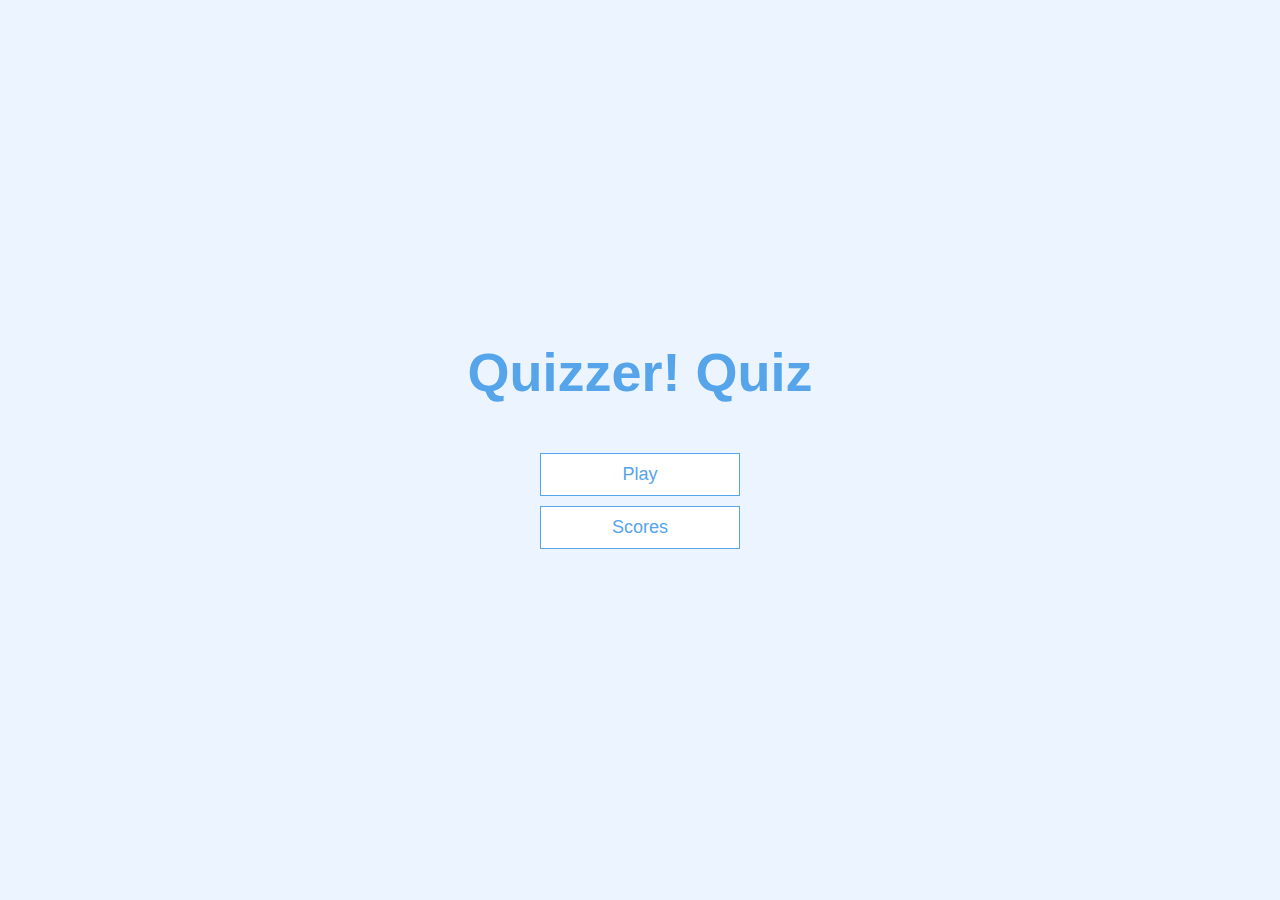
<file: index.html>
<!DOCTYPE html>
<html lang="en">

<head>
    <meta charset="UTF-8">
    <meta name="viewport" content="width=device-width, initial-scale=1.0">
    <title>Quizer!</title>
    <link rel="stylesheet" href="app.css">
</head>

<body>
    <div class="container">
        <div id="home" class="flex-center flex-column">
            <h1>Quizzer! Quiz</h1>
            <a class="btn" href="/game.html">Play</a>
            <a class="btn" href="/highscores.html">Scores</a>
        </div>
    </div>
</body>

</html>
</file>
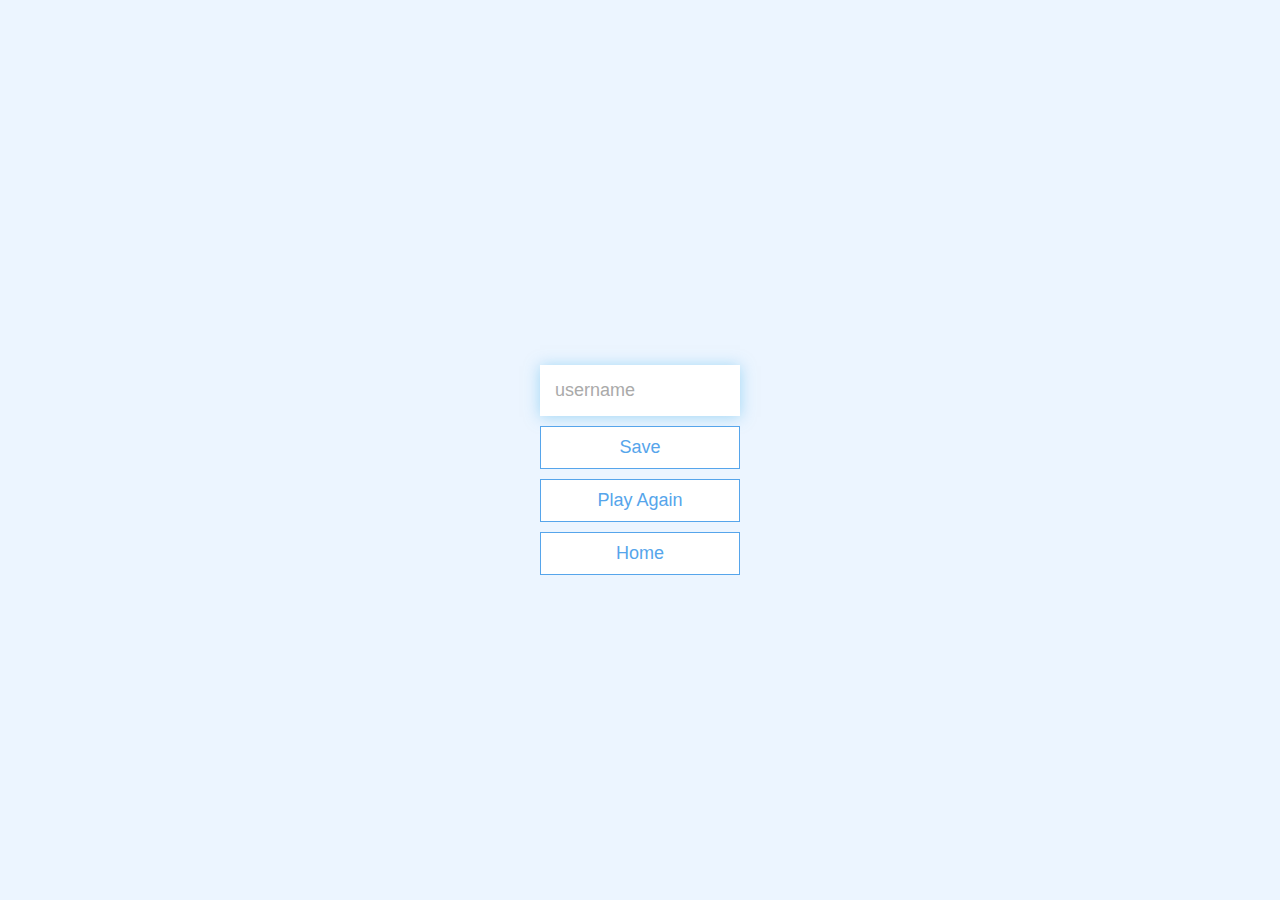
<file: end.html>
<!DOCTYPE html>
<html lang="en">

<head>
    <meta charset="UTF-8">
    <meta name="viewport" content="width=device-width, initial-scale=1.0">
    <title>Completed!</title>
    <link rel="stylesheet" href="app.css">
</head>

<body>
    <div class="container">
        <div id="end" class="flex-center flex-column">
            <h1 id="finalScore">0</h1>
            <form>
                <input type="text" name="username" id="username" placeholder="username" />
                <button type="submit" class="btn" id="saveScoreBtn" onclick="saveHighScore(event)"
                    disabled>Save</button>
            </form>
            <a class="btn" href="/game.html">Play Again</a>
            <a class="btn" href="/">Home</a>
        </div>
    </div>
    <script src="end.js"></script>
</body>

</html>
</file>
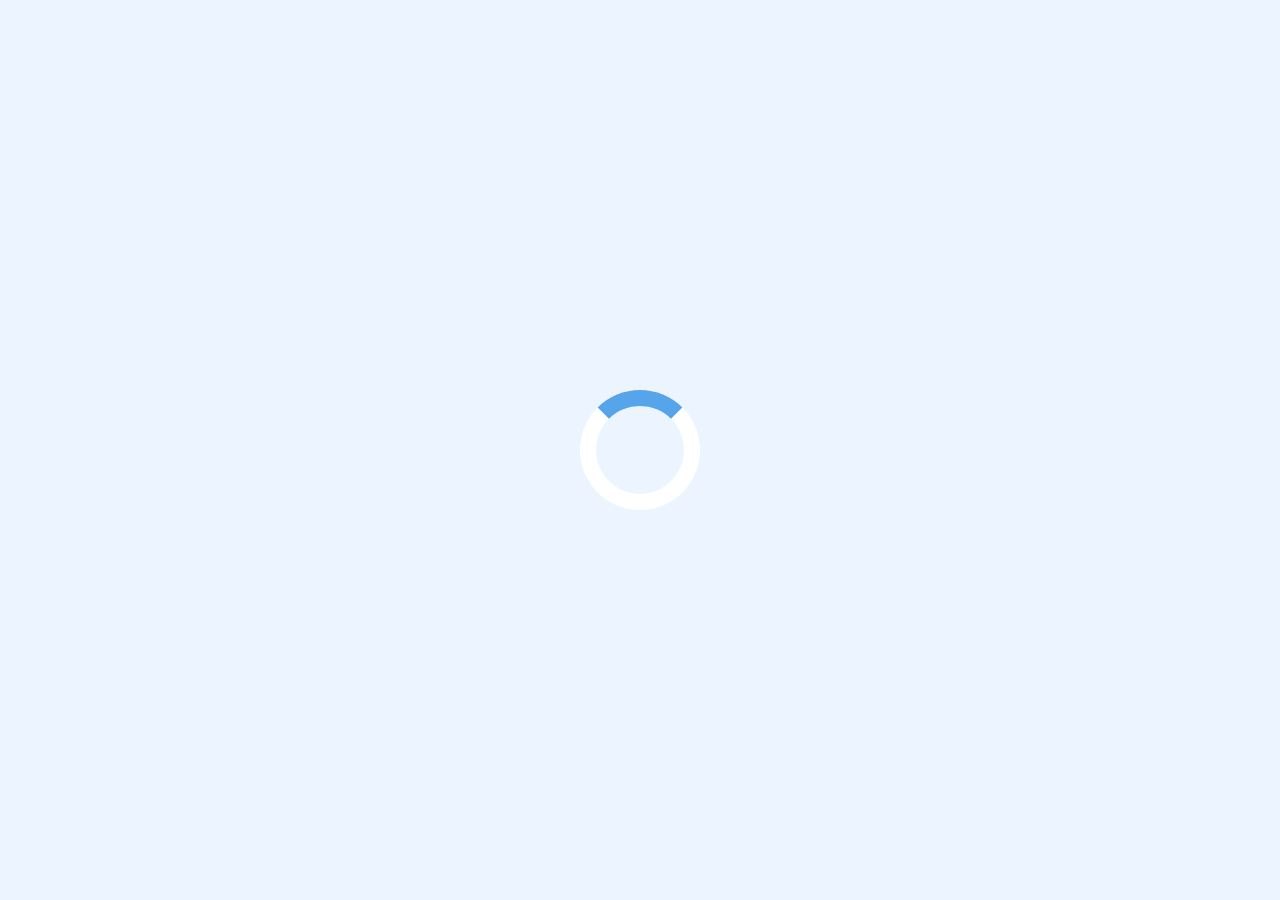
<file: game.html>
<!DOCTYPE html>
<html lang="en">

<head>
    <meta charset="UTF-8">
    <meta name="viewport" content="width=device-width, initial-scale=1.0">
    <title>Quizzer!</title>
    <link rel="stylesheet" href="app.css">
    <link rel="stylesheet" href="game.css">
</head>

<body>
    <div class="container">
        <div id="loader"></div>
        <div id="game" class="justify-center flex-column hidden">
            <div id="hud">
                <div id="hud-item">
                    <p id="progressText" class="hud-prefix">
                        Question
                    </p>
                    <div id="progressBar">
                        <div id="progressBarFull">

                        </div>
                    </div>
                </div>
                <div id="hud-item">
                    <p class="hud-prefix">
                        Score
                    </p>
                    <h1 class="hud-main-text" id="score">
                        0
                    </h1>
                </div>
            </div>
            <h2 id="question"></h2>
            <div class="choice-container">
                <p class="choice-prefix">A</p>
                <p class="choice-text" data-number="1"></p>
            </div>
            <div class="choice-container">
                <p class="choice-prefix">B</p>
                <p class="choice-text" data-number="2"></p>
            </div>
            <div class="choice-container">
                <p class="choice-prefix">C</p>
                <p class="choice-text" data-number="3"></p>
            </div>
            <div class="choice-container">
                <p class="choice-prefix">D</p>
                <p class="choice-text" data-number="4"></p>
            </div>
        </div>
    </div>
    <script src="game.js"></script>
</body>

</html>
</file>
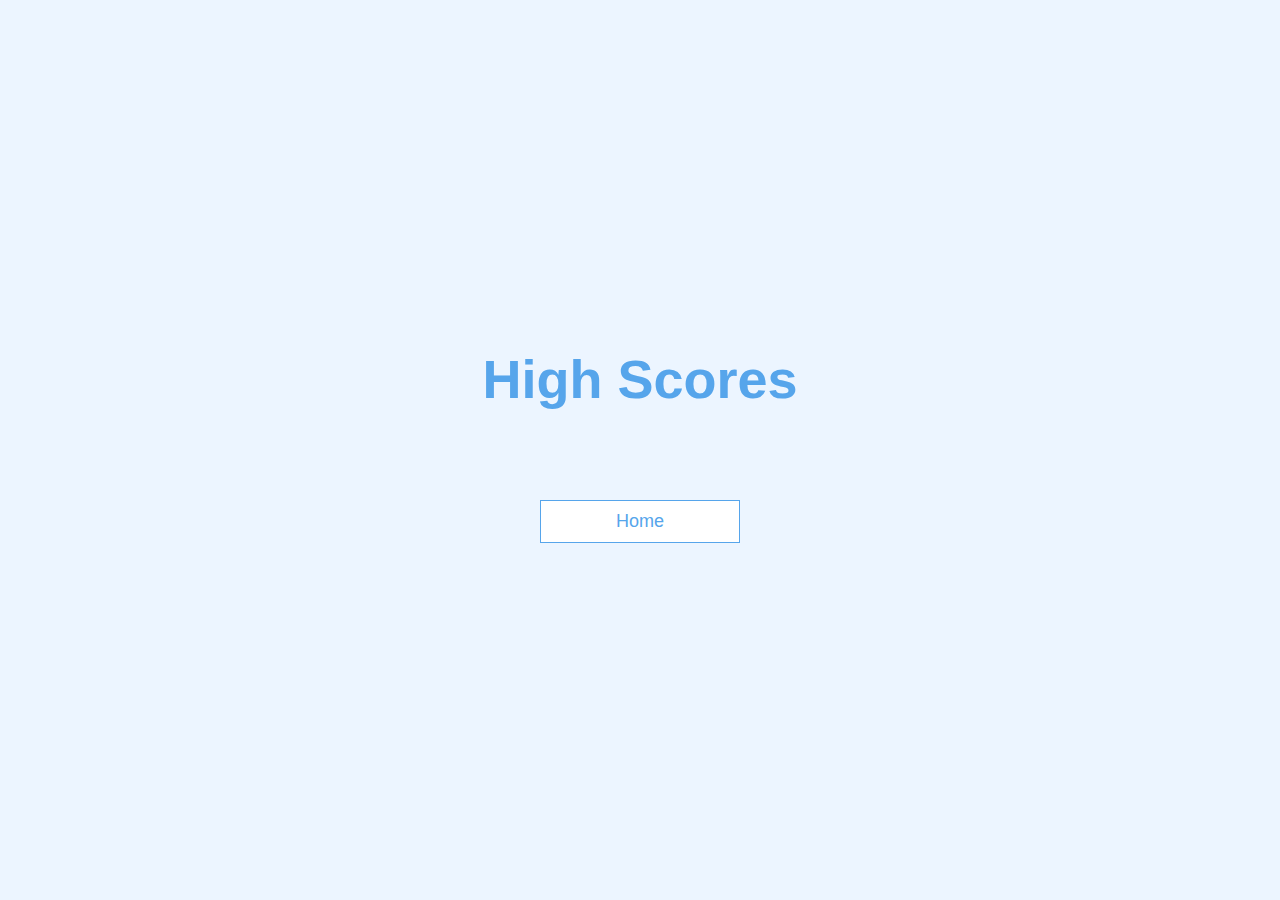
<file: highscores.html>
<!DOCTYPE html>
<html lang="en">
<head>
    <meta charset="UTF-8">
    <meta name="viewport" content="width=device-width, initial-scale=1.0">
    <title>High Scores</title>
    <link rel="stylesheet" href="app.css">
    <link rel="stylesheet" href="highscores.css">
</head>
<body>
    <div class="container">
        <div id="highScores" class="flex-center flex-column">
            <h1 id="finalScore">High Scores</h1>
            <ul id="highScoresList"></ul>
            <a href="/" class="btn">Home</a>
        </div>
    </div>
    <script src="highscores.js"></script>
</body>
</html>
</file>
<file: app.css>
:root {
	background-color: #ecf5ff;
	font-size: 62.5%;
}

* {
	box-sizing: border-box;
	font-family: Arial, Helvetica, sans-serif;
	margin: 0;
	padding: 0;
	color: #333;
}

h1,
h2,
h3,
h4 {
	margin-bottom: 1rem;
}

h1 {
	font-size: 5.4rem;
	color: #56a5eb;
	margin-bottom: 5rem;
}

h1 > span {
	font-size: 2.4rem;
	font-weight: 500;
}

h2 {
	font-size: 4.2rem;
	margin-bottom: 4rem;
	font-weight: 700;
}

h3 {
	font-size: 2.8rem;
	font-weight: 500;
}

/*UTILITIES*/

.container {
	width: 100vw;
	height: 100vh;
	display: flex;
	justify-content: center;
	align-items: center;
	max-width: 80rem;
	margin: 0 auto;
}

.container > * {
	width: 100%;
}

.flex-column {
	display: flex;
	flex-direction: column;
}

.flex-center {
	justify-content: center;
	align-items: center;
}

.justify-center {
	justify-content: center;
}

.text-center {
	text-align: center;
}

.hidden {
	display: none;
}

/*BUTTONS*/

.btn {
	font-size: 1.8rem;
	padding: 1rem 0;
	width: 20rem;
	text-align: center;
	border: 0.1rem solid #56a5eb;
	margin-bottom: 1rem;
	text-decoration: none;
	color: #56a5eb;
	background-color: white;
}

.btn:hover {
	cursor: pointer;
	box-shadow: 0 0.4rem 1.4rem 0 rgba(86, 185, 235, 0.5);
	transform: translateY(-0.1rem);
	transition: transform 150ms;
}

.btn[disabled]:hover {
	cursor: not-allowed;
	box-shadow: none;
	transform: none;
}

/* FORMS */
form {
	width: 100%;
	display: flex;
	flex-direction: column;
	align-items: center;
}

input {
	margin-bottom: 1rem;
	width: 20rem;
	padding: 1.5rem;
	font-size: 1.8rem;
	border: none;
	box-shadow: 0 0.1rem 1.4rem 0 rgba(86, 185, 235, 0.5);
}

input::placeholder {
	color: #aaa;
}
</file>
<file: game.css>
.choice-container {
	display: flex;
	margin-bottom: 0.5rem;
	width: 100%;
	font-size: 1.8rem;
	border: 0.1rem solid rgba(86, 165, 235, 0.25);
	background-color: white;
}

.choice-container:hover {
	cursor: pointer;
	box-shadow: 0 0.4rem 1.4rem 0 rgba(86, 185, 235, 0.5);
	transform: translateY(-0.1rem);
	transition: transform 150ms;
}

.choice-prefix {
	padding: 1.5rem 2.5rem;
	background-color: #56a5eb;
	color: white;
}

.choice-text {
	padding: 1.5rem;
	width: 100%;
}

.correct {
	background-color: #28a745;
}

.incorrect {
	background-color: #dc3545;
}

/*HUD*/

#hud {
	display: flex;
	justify-content: space-between;
}

.hud-prefix {
	text-align: center;
	font-size: 2rem;
}

.hud-main-text {
	text-align: center;
}

#progressBar {
	width: 20rem;
	height: 4rem;
	border: 0.3rem solid #56a5eb;
	margin-top: 1.25rem;
}

#progressBarFull {
	height: 3.4rem;
	background-color: #56a5eb;
	width: 0%;
}

/*LOADER*/
#loader {
	border: 1.6rem solid white;
	border-radius: 50%;
	border-top: 1.6rem solid #56a5eb;
	width: 12rem;
	height: 12rem;
	animation: spin 2s linear infinite;
}

@keyframes spin {
	0% {
		transform: rotate(0deg);
	}
	100% {
		transform: rotate(360deg);
	}
}
</file>
<file: highscores.css>
#highScoresList {
	list-style: none;
	padding-left: 0;
	margin-bottom: 4rem;
}

.high-score {
	font-size: 2.8rem;
	margin-bottom: 0.5rem;
}

.high-score:hover {
	transform: scale(1.025);
}
</file>
